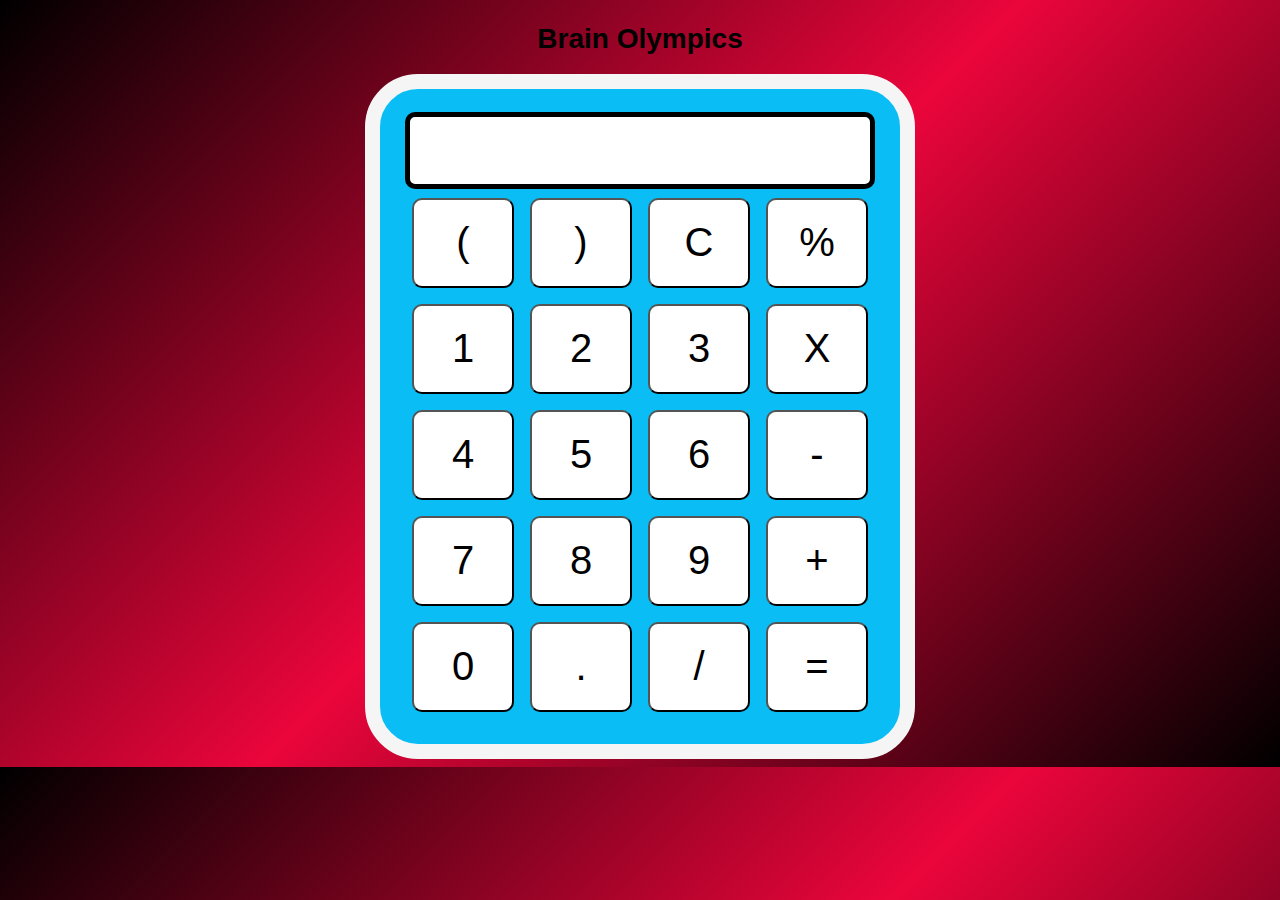
<file: Calculator/index.html>
<!DOCTYPE html>
<html lang="en">

<head>
    <meta charset="UTF-8">
    <meta http-equiv="X-UA-Compatible" content="IE=edge">
    <meta name="viewport" content="width=device-width, initial-scale=1.0">
    <link rel="stylesheet" href="style.css">
    <title>My Calculator</title>
</head>

<body>
    <div class="container">
        <h1>Brain Olympics</h1>
        <div class="calculator">
            <input type="text" name="screen" id="screen">
            <table>
                <tr>
                    <td><button>(</button></td>
                    <td><button>)</button></td>
                    <td><button>C</button></td>
                    <td><button>%</button></td>
                </tr>
                <tr>
                    <td><button>1</button></td>
                    <td><button>2</button></td>
                    <td><button>3</button></td>
                    <td><button>X</button></td>
                </tr>
                <tr>
                    <td><button>4</button></td>
                    <td><button>5</button></td>
                    <td><button>6</button></td>
                    <td><button>-</button></td>
                </tr>
                <tr>
                    <td><button>7</button></td>
                    <td><button>8</button></td>
                    <td><button>9</button></td>
                    <td><button>+</button></td>
                </tr>
                <tr>
                    <td><button>0</button></td>
                    <td><button>.</button></td>
                    <td><button>/</button></td>
                    <td><button>=</button></td>
                </tr>
            </table>
        </div>
    </div>

</body>
<script src="index.js"></script>

</html>
</file>
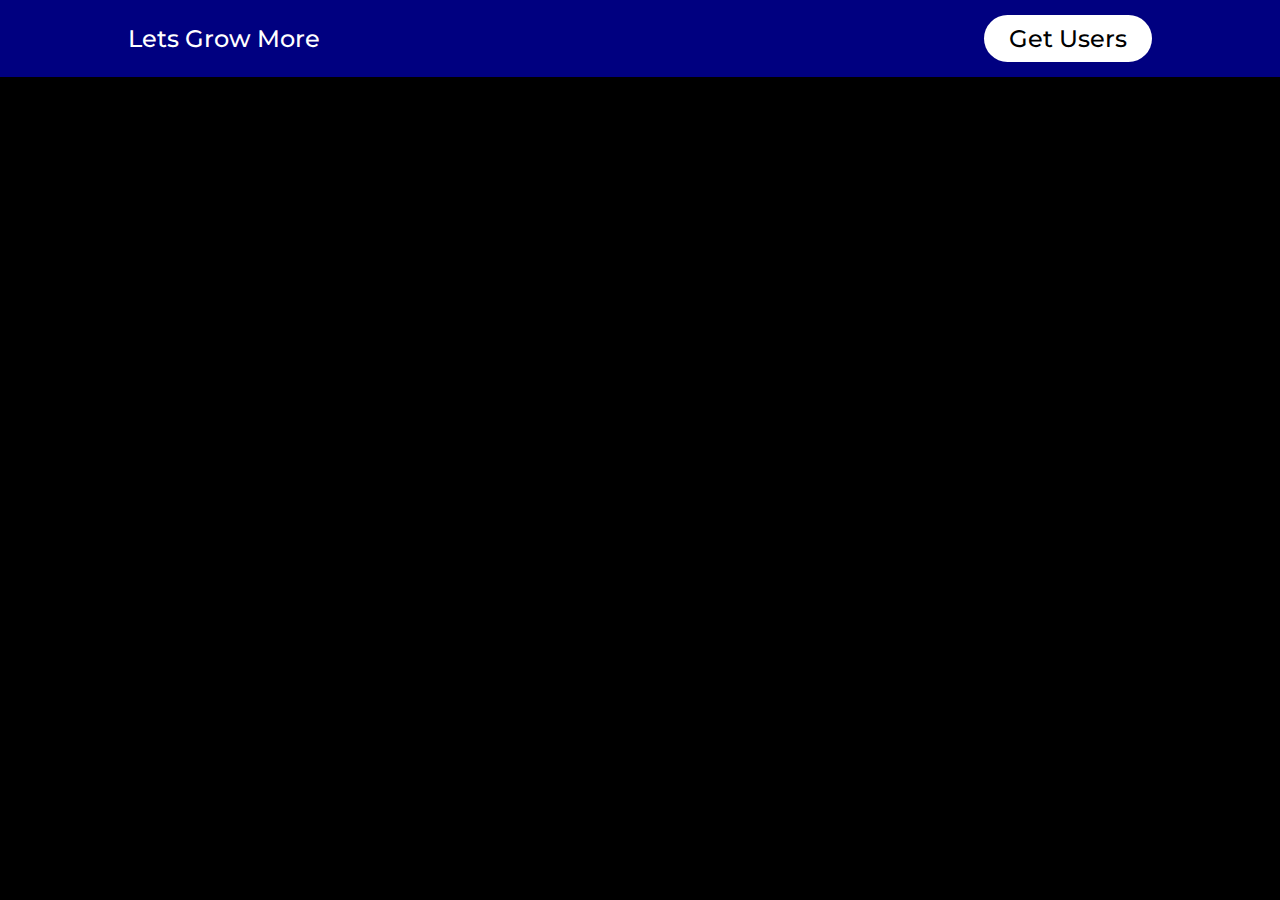
<file: React App/index.html>
<!DOCTYPE html>

<head>
    <meta charset="utf-8">
    <meta http-equiv="X-UA-Compatible" content="IE=edge">
    <title>Create React App</title>
    <meta name="description" content="">
    <meta name="viewport" content="width=device-width, initial-scale=1">
    <link rel="stylesheet" href="style.css">
    <link href="https://fonts.googleapis.com/css?family=Montserrat:500&display=swap" rel="stylesheet">
    <link rel="stylesheet" href="https://cdnjs.cloudflare.com/ajax/libs/font-awesome/5.12.1/css/all.min.css">
</head>

<body>
    <header>
        <div class="logo-text">
            <a href="#">Lets Grow More &nbsp;&nbsp;&nbsp;</a>
        </div>
        <button class="cta" id="nav-btn" href="#">Get Users</button>
    </header>
    <center>
        <section class="cards" id="cards">
        </section>
    </center>
    <script src="main.js"></script>
</body>

</html>
</file>
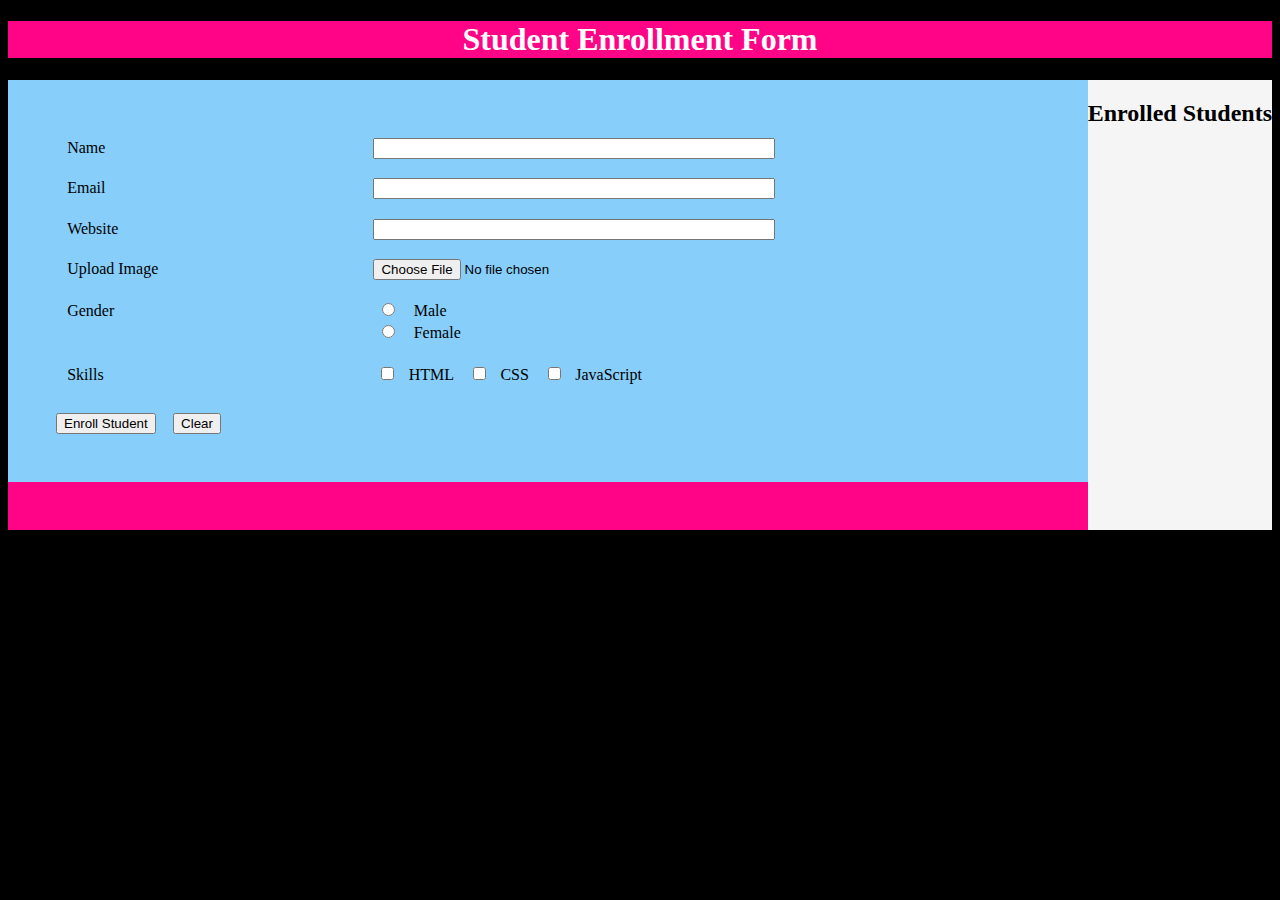
<file: Registration Form/index.html>
<!DOCTYPE html>
<html lang="en">

<head>
    <meta charset="UTF-8">
    <meta http-equiv="X-UA-Compatible" content="IE=edge">
    <meta name="viewport" content="width=device-width, initial-scale=1.0">
    <title>Registration Form</title>
    <link rel="stylesheet" href="./style.css">
    <link href="https://cdn.jsdelivr.net/npm/bootstrap@5.1.3/dist/css/bootstrap.min.css" rel="stylesheet"
        integrity="sha384-1BmE4kWBq78iYhFldvKuhfTAU6auU8tT94WrHftjDbrCEXSU1oBoqyl2QvZ6jIW3" crossorigin="anonymous">

</head>

<body style="background-color: black;">

    <h1>Student Enrollment Form</h1>
    <div class="container">

        <div class="container row">
            <div class="form coloumn">
                <form id="myForm">
                    <span class="text_field">
                        <label for="name" class="form-label">Name</label><input class="form-control" type="text"
                            name="name" id="name" required /><br>
                        <label for="email" class="form-label">Email</label><input class="form-control" type="email"
                            name="email" id="email" required /><br>
                        <label for="website" class="form-label">Website</label><input class="form-control" type="text"
                            name="website" id="website" required /><br>
                    </span>

                    <label for="img" class="form-label">Upload Image</label><input class="form-control-file" type="file"
                        name="img" id="img" required /><br>
                    <label for="gender" class="form-label">Gender</label>
                    <span class="radio-container">
                        <div class="male">
                            <input class="form-check-input" type="radio" name="gender" id="Male" value="Male"
                                required />
                            <label class="form-check-label" for="Male">Male</label>
                        </div>
                        <div class="female">
                            <input class="form-check-input" type="radio" name="gender" id="Female" value="Female"
                                required />
                            <label class="form-check-label" for="Female">Female</label>
                        </div>
                    </span><br />
                    <label for="skills" class="form-label">Skills</label>
                    <span class="checkbox-container">
                        <input class="form-check-input" type="checkbox" name="skills" id="HTML" value="HTML" /><label
                            class="form-check-label" for="HTML">HTML</label>
                        <input class="form-check-input" type="checkbox" name="skills" id="CSS" value="CSS" /><label
                            for="CSS">CSS</label>
                        <input class="form-check-input" type="checkbox" name="skills" id="JavaScript"
                            value="JavaScript" /><label for="JavaScript">JavaScript</label><br>
                    </span>
                    <br />
                    <span class="btn">
                        <input class="btn btn-primary" type="submit" value="Enroll Student" />
                        <input class="btn btn-danger" type="reset" value="Clear" />
                    </span>
                </form>
            </div>

            <div class="container1">
                <div class="Enrolled_Students coloumn" id="std_result">

                    <h2>Enrolled Students</h2>

                    <div class="result row" id="t_row">

                        <div class="data coloumn">
                            <p>Description</p>
                        </div>


                        <div class="image coloumn">
                            <p>Image</p>
                        </div>
                    </div>



                </div>

            </div>


        </div>


       <script type="text/javascript" src="main.js"></script>
    </body>

</html>
</file>
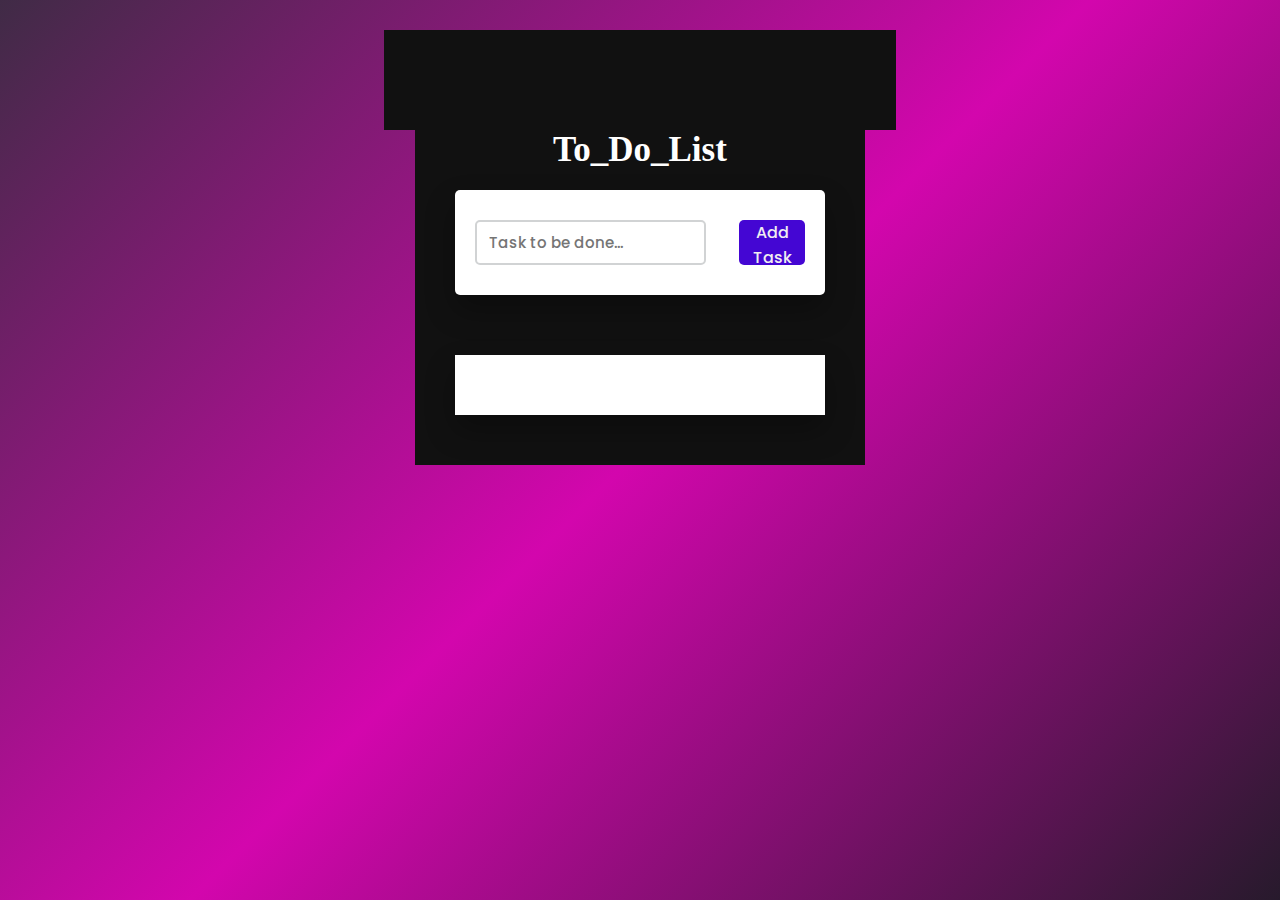
<file: To Do List/index.html>
<!DOCTYPE html>
<html lang="en">
<head>
    <title>To_Do_List</title>
    <link href="https://fonts.googleapis.com/css2?family=Poppins:wght@400;500&display=swap" rel="stylesheet">
    <link rel="stylesheet" href="https://cdnjs.cloudflare.com/ajax/libs/font-awesome/5.15.2/css/all.min.css">
    <link rel="stylesheet" href="style.css">
</head>
<body>
    <div class="container">
    
    <div class="container">
        <h2 class="heading">To_Do_List</h2>
        <div id="newtask">
            <input type="text" placeholder="Task to be done...">
            <button id="push">Add Task</button>
        </div>
        <div id="tasks"></div>
    </div>
    </div>
    <script src="index.js"></script>
</body>
</html>
</file>
<file: Calculator/style.css>
.container {
    text-align: center;
    margin-top: 23px
}

table {
    margin: auto;
}

input {
    border-radius: 10px;
    border: 5px solid Black;
    font-size: 34px;
    height: 65px;
    width: 456px;
}

button {
    border-radius: 10px;
    font-size: 40px;
    background:white;
    width: 102px;
    height: 90px;
    margin: 6px;
}

.calculator {
    border: 15px solid whitesmoke;
    background-color:  rgb(10, 189, 244);
    padding: 23px;
    border-radius: 53px;
    display: inline-block;
}

h1 {
    font-size: 28px;
    font-family: 'Lucida Sans', 'Lucida Sans Regular', 'Lucida Grande', 'Lucida Sans Unicode', Geneva, Verdana, sans-serif
}
body{
    background: linear-gradient(
        
        135deg,

black,
rgb(235, 5, 59),

black
    );
}
</file>
<file: React App/style.css>
* {
    box-sizing: border-box;
    margin: 0;
    padding: 0;
  }
  
  h1 {
    font-size: 30px;
    margin-top: 15px;
  }
  
  header {
    display: flex;
    justify-content: space-between;
    align-items: center;
    padding: 15px 10%;
    background-color: navy;
  }
  
  .logo-text a,
  .cta {
    font-family: "Montserrat", sans-serif;
    font-size: 1.5em;
    font-weight: 500;
    color: white;
    text-decoration: none;
  }
  
  .cta {
    padding: 9px 25px;
    background-color: white;
    border: none;
    border-radius: 50px;
    cursor: pointer;
    transition: background-color 0.3s ease 0s;
    color:black
  }
  
  .cta:hover {
    background-color:  rgba(230, 9, 145, 0.993);
  }
  
  .cards {
    display: table;
  }
  
  .card {
    font-family: "Candara", sans-serif;
    width: 340px;
    overflow: hidden;
    background: rgba(230, 9, 145, 0.993);
    box-shadow: 0px 10px 15px 0px rgba(0, 0, 0, 0.8);
    display: inline-block;
    flex-direction: column;
    border-radius: 4rem;
    margin: 2rem;
  }
  
  .card-image img {
    width: 100%;
    height: 100px;
    border-top-left-radius: 10px;
    border-top-right-radius: 10px;
    object-fit: cover;
  }
  
  .profile-image img {
    z-index: 1;
    width: 120px;
    height: 120px;
    position: relative;
    margin-top: -85px;
    display: block;
    margin-left: auto;
    margin-right: auto;
    border-radius: 100px;
    transition-duration: 0.4s;
    transition-property: transform;
  }
  
  .profile-image img:hover {
    transform: scale(1.1);
  }
  
  .card-content h3,
  .card-content h2 {
    font-size: 25px;
    text-align: center;
    margin-bottom: 11px;
  }
  body{
    background-color: black;
  }
</file>
<file: Registration Form/style.css>
h1{
    background-color:  #ff0486;
    text-align: center;
    color: white;
}

body .container{
    margin: auto;
}

.row{
    display: flex;
}

.coloumn{
    flex: 50%;

}

.form{
    padding: 3em;
    text-align: left;
    border-bottom: 3rem solid   #ff0486;
}

.text_field input{
    display: inline-flex;
    width: 40%;
}


label{
    display: inline-flex;
    margin: auto;
    width: 30%;
    padding: 0.7em;
}

.radio-container{
    display: inline-flex;
    flex-direction: column;
}

.female{
    margin-top: -20%;
}

.radio-container input{
    margin-top: 1em;
}

.checkbox-container input{
    margin-top: 1em;
}

.checkbox-container label{
    width: auto;
}


.btn .btn-danger{
    margin-left: 1em;
}

.Enrolled_Students{
    text-align: center;
}

.result.row{
    width: 90%;
    display: none;
}

.result .data.coloumn{
    border: 1px solid grey;
    text-align: left;
    align-items: center;
    align-content: center;
    background-color: maroon;
    color: white;
    font-weight: bold;
    width: 70%;
    height: 2em;
    flex: inherit;
} 

.result .image.coloumn{
    border: 1px solid grey;
    text-align: left;
    align-items: center;
    align-content: center;
    background-color: maroon;
    color: white;
    font-weight: bold;
    width: 30%;
    flex: inherit;
    height: 2em;
}

.result p{
    margin: auto;
}

.enroll.row{
    display: inline-flex;
    width: 90%;
}

.enroll .e_data.coloumn{
    border: 1px solid grey;
    text-align: left;
    align-items: center;
    align-content: center;
    color: black;
    width: 70%;
    height: 9em;
    flex: inherit;
} 

.enroll .e_image.coloumn{
    border: 1px solid black;
    color: white;
    width: 30%;
    flex: inherit;
    height: 9em;
}

.enroll p{
    margin: auto;
}

img{
    width: 100%;
    height: 100%;
}
.container{
    background-color:lightskyblue;
}
.container1{
    background-color:whitesmoke;
}
</file>
<file: To Do List/style.css>
*,
*:before,
*:after{
    padding: 0;
    margin: 0;
    box-sizing: border-box;
}
body{
    height: 100vh;
    background: linear-gradient(
        
        135deg,
        #402b46,
        #d306ad,
        #271a2c
    );

}

.heading{
    font-size: 35px;
    color: #fff;
    display: flex;
    justify-content: center;
    align-items: center;
    margin: 20px;
}

.container{
    width: 40%;
    min-width: 450px;
    position: absolute;
    margin: auto;
    left: 0;
    right: 0;
    top: 30px;
    padding: 50px 40px;
}

#newtask{
    position: relative;
    background-color: #ffffff;
    padding: 30px 20px;
    border-radius: 5px;
    box-shadow: 0 15px 30px rgba(0,0,0,0.3);
}

#newtask input{
    width: 70%;
    width: 70%;
    height: 45px;
    font-family: 'Poppins',sans-serif;
    font-size: 15px;
    border: 2px solid #d1d3d4;
    padding: 12px;
    color: #111111;
    font-weight: 500;
    position: relative;
    border-radius: 5px;
}

#newtask input:focus{
    outline: none;
    border-color: #8052ec;
}

#newtask button{
    position: relative;
    float: right;
    width: 20%;
    height: 45px;
    border-radius: 5px;
    font-family: 'Poppins',sans-serif;
    font-weight: 500;
    font-size: 16px;
    background-color: #4406d3;
    border: none;
    color: #f1eef1;
    cursor: pointer;
    outline: none;
}

#tasks{
    background-color: #ffffff;
    padding: 30px 20px;
    margin-top: 60px;
    box-shadow: 0 15px 30px rgba(0,0,0,0.3);
    width: 100%;
    position: relative;;
}

.task{
    background-color: #ffffff;
    height: 50px;
    padding: 5px 10px;
    margin-top: 10px;
    display: flex;
    align-items: center;
    justify-content: space-between;
    border-bottom: 2px solid #d1d3d4;
    cursor: pointer;
}

.task span{
    font-family: 'Poppins',sans-serif;
    font-size: 15px;
    font-weight: 400;
}

.task button{
    background-color: #4406d3;
    color: #ffffff;
    height: 100%;
    width: 40px;
    border-radius: 5px;
    border: none;
    cursor: pointer;
    outline: none;
}

.completed{
    text-decoration: line-through;
}
.container{
    background-color: #111111;

}
</file>
